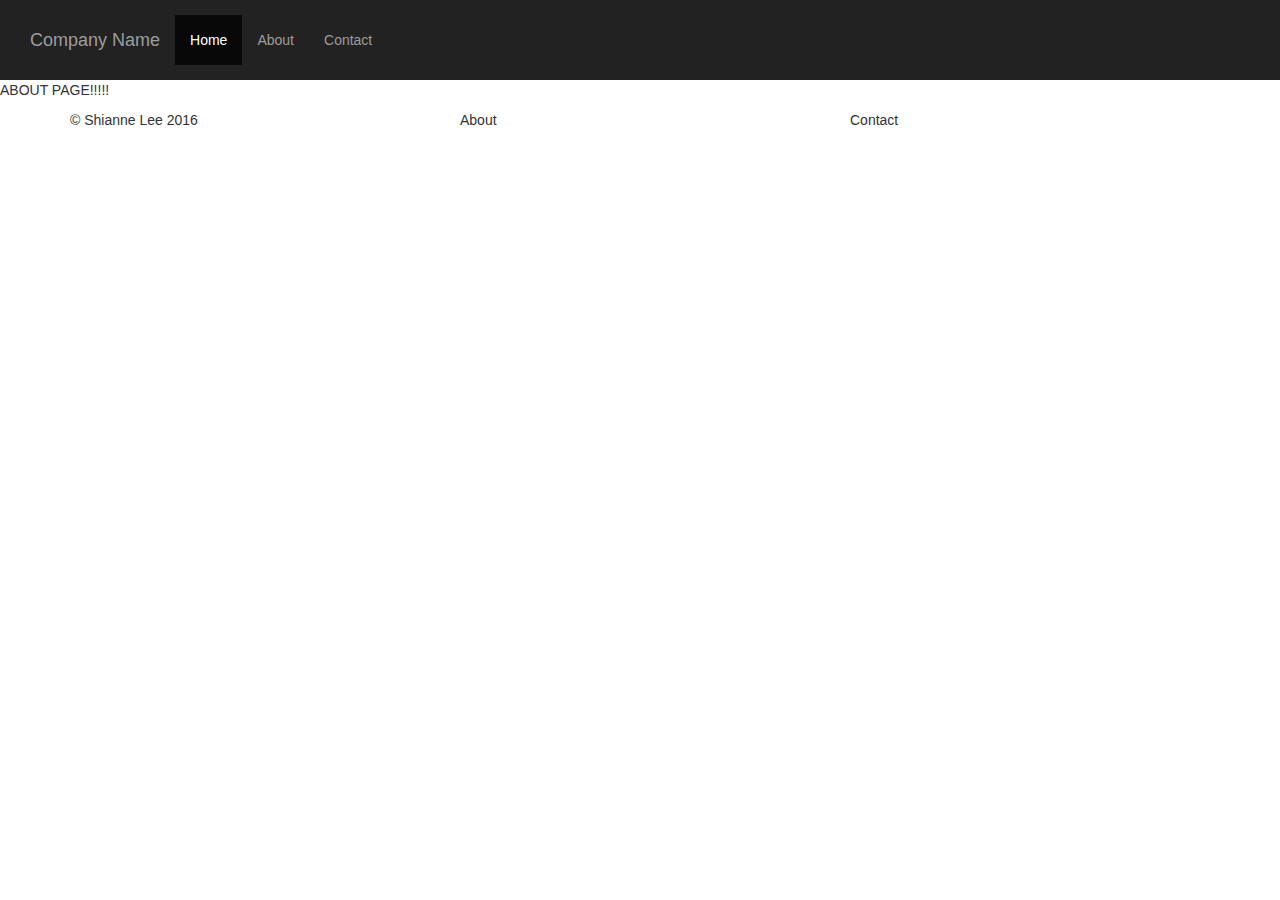
<file: about.html>
<!DOCTYPE html>
<html lang="en">
	<head>
		<title>COMPANY NAME</title>
		<meta charset="utf-8">
		<meta name="viewport" content="width=device-width, initial-scale=1">
		<meta http-equiv="X-UA-Compatible" content="IE=edge">
		<link rel="stylesheet" type="text/css" href="http://maxcdn.bootstrapcdn.com/bootstrap/3.3.6/css/bootstrap.min.css">
		<script src="https://ajax.googleapis.com/ajax/libs/jquery/1.12.2/jquery.min.js"></script>
  <script src="http://maxcdn.bootstrapcdn.com/bootstrap/3.3.6/js/bootstrap.min.js"></script>
  <link rel="stylesheet" href="styles.css">
	</head>
	<body>

		<!-- Navbar -->
		<nav class="navbar-inverse">
			<div class="container-fluid">
				<div class="navbar-header">
					<button type="button" class="navbar-toggle collapsed" data-toggle="collapse" data-target="#navbar" aria-expanded="false" aria-controls="navbar">
						<span class="sr-only">Toggle nav</span>
						<span class="icon-bar"></span>
						<span class="icon-bar"></span>
						<span class="icon-bar"></span>
					</button>
					<a class="navbar-brand" href="#">Company Name</a>
				</div>
				<div id="navbar" class="navbar-collapse collapse">
					<ul class="nav navbar-nav">
						<li class="active"><a href="#">Home</a></li>
						<li><a href="#">About</a></li>
						<li><a href="#">Contact</a></li>
					</ul>
				</div>
			</div>
		</nav>
<p>ABOUT PAGE!!!!!</p>
		<!-- Footer -->
		<footer class="footer">
			<div class="container">
				<div class="row">
					<div class="col-md-4">
						<p>&copy Shianne Lee 2016</p>
					</div>
					<div class="col-md-4">
						<p>About</p>
					</div>
					<div class="col-md-4">
						<p>Contact</p>
					</div>
				</div>
			</div>
		</footer>
	</body>
</html>
</file>
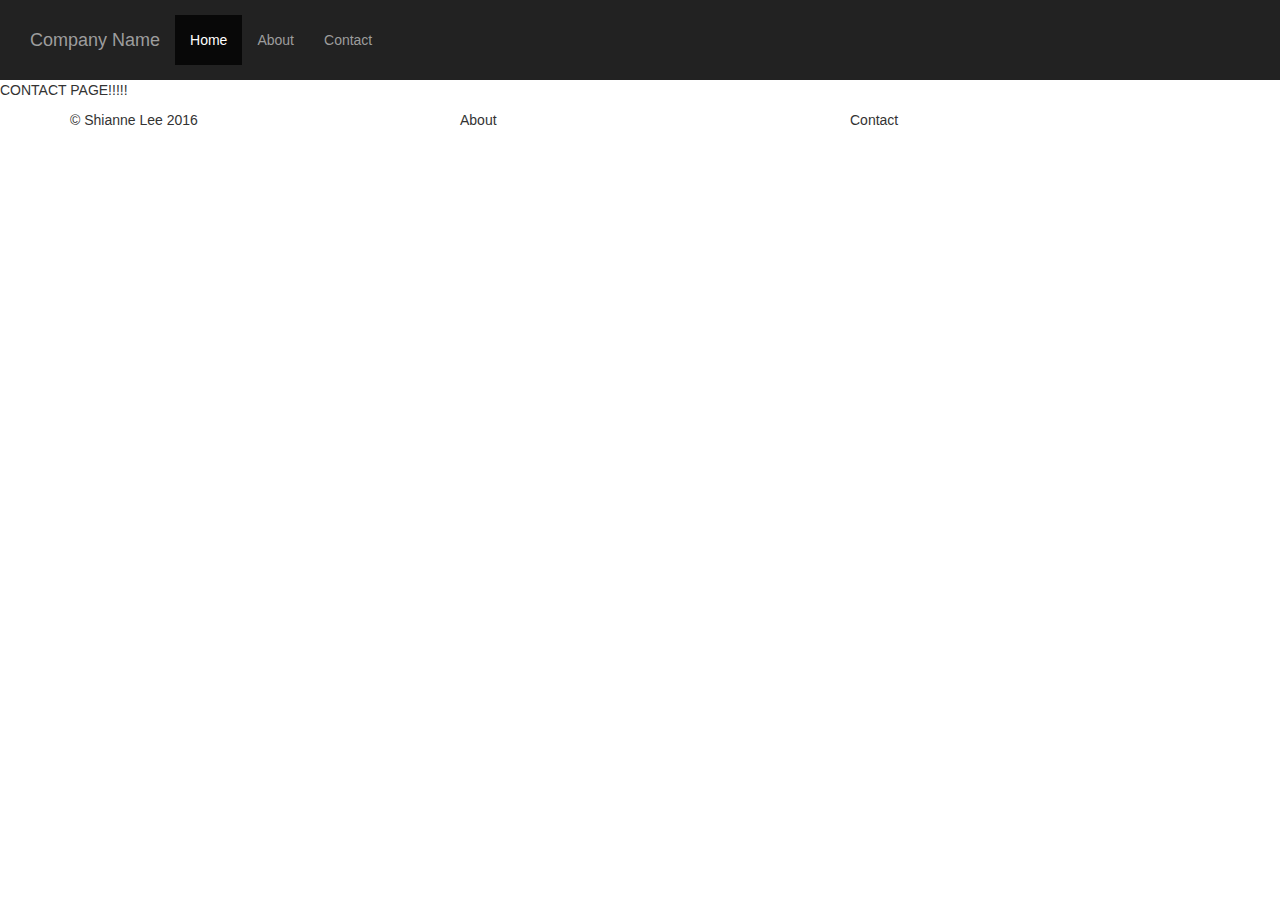
<file: contact.html>
<!DOCTYPE html>
<html lang="en">
	<head>
		<title>COMPANY NAME</title>
		<meta charset="utf-8">
		<meta name="viewport" content="width=device-width, initial-scale=1">
		<meta http-equiv="X-UA-Compatible" content="IE=edge">
		<link rel="stylesheet" type="text/css" href="http://maxcdn.bootstrapcdn.com/bootstrap/3.3.6/css/bootstrap.min.css">
		<script src="https://ajax.googleapis.com/ajax/libs/jquery/1.12.2/jquery.min.js"></script>
  <script src="http://maxcdn.bootstrapcdn.com/bootstrap/3.3.6/js/bootstrap.min.js"></script>
  <link rel="stylesheet" href="styles.css">
	</head>
	<body>

		<!-- Navbar -->
		<nav class="navbar-inverse">
			<div class="container-fluid">
				<div class="navbar-header">
					<button type="button" class="navbar-toggle collapsed" data-toggle="collapse" data-target="#navbar" aria-expanded="false" aria-controls="navbar">
						<span class="sr-only">Toggle nav</span>
						<span class="icon-bar"></span>
						<span class="icon-bar"></span>
						<span class="icon-bar"></span>
					</button>
					<a class="navbar-brand" href="#">Company Name</a>
				</div>
				<div id="navbar" class="navbar-collapse collapse">
					<ul class="nav navbar-nav">
						<li class="active"><a href="#">Home</a></li>
						<li><a href="#">About</a></li>
						<li><a href="#">Contact</a></li>
					</ul>
				</div>
			</div>
		</nav>
<p>CONTACT PAGE!!!!!</p>
		<!-- Footer -->
		<footer class="footer">
			<div class="container">
				<div class="row">
					<div class="col-md-4">
						<p>&copy Shianne Lee 2016</p>
					</div>
					<div class="col-md-4">
						<p>About</p>
					</div>
					<div class="col-md-4">
						<p>Contact</p>
					</div>
				</div>
			</div>
		</footer>
	</body>
</html>
</file>
<file: styles.css>
.carousel {
	height: 500px;
	margin-bottom: 60px;
}
.carousel-inner > .item > img,
.carousel-inner > .item > a > img {
	top: 0;
	left: 0;
	min-width: 100%;
	height: 500px;
}
#callus {
	text-align: right;
}
nav {
	padding: 15px 0px;
}
</file>
